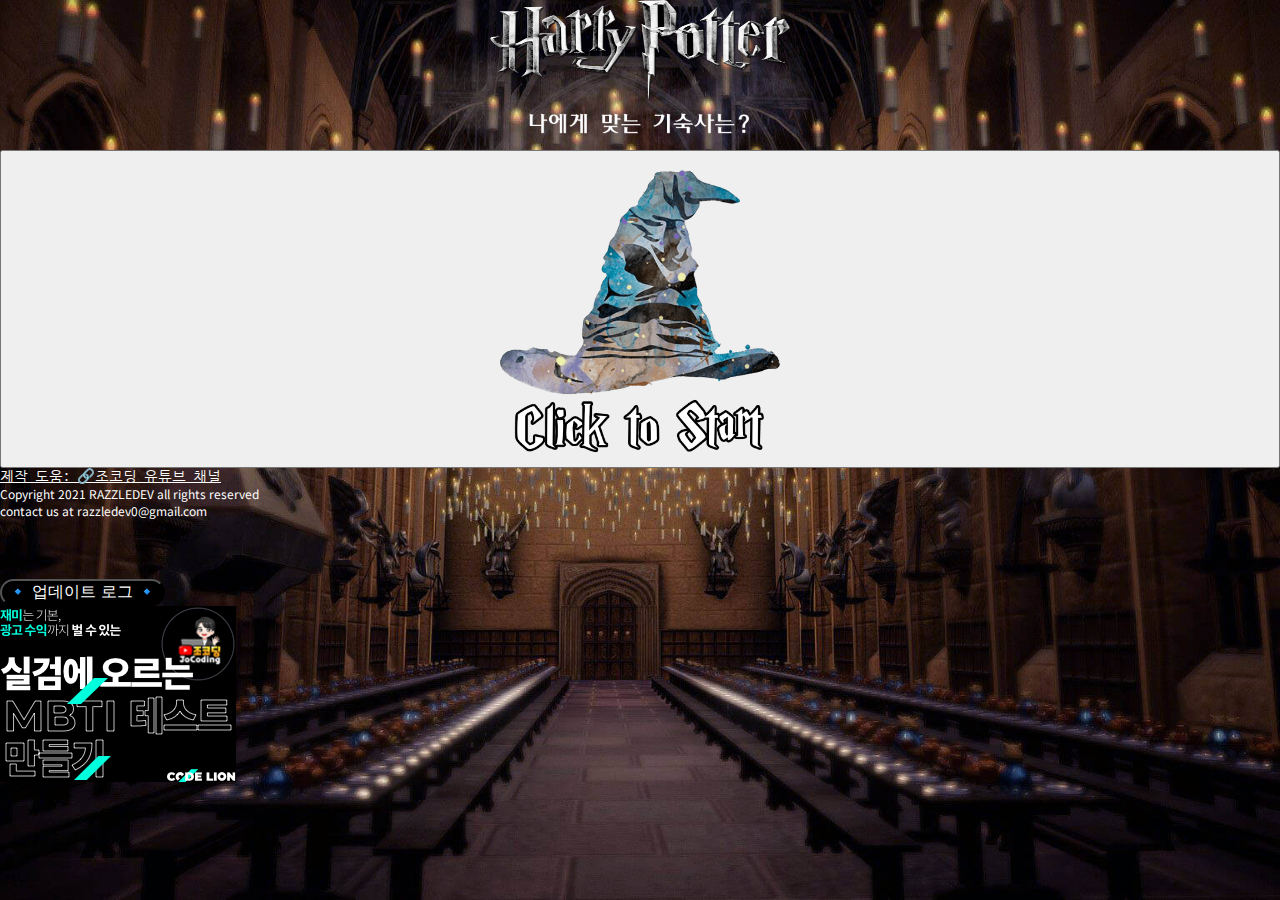
<file: index.html>
<!DOCTYPE html>
<html lang="ko">

<head>
    <!-- Global site tag (gtag.js) - Google Analytics -->
    <script async src="https://www.googletagmanager.com/gtag/js?id=G-42VCRZS13T"></script>
    <script>
        window.dataLayer = window.dataLayer || [];
        function gtag() { dataLayer.push(arguments); }
        gtag('js', new Date());
        gtag('config', 'G-42VCRZS13T');
    </script>
    <meta charset="UTF-8">
    <meta name="viewport" content="width=device-width, initial-scale=1.0">
    <meta name="robots" content="ALL">
    <title>해리포터 기숙사 테스트 - harryp-mbti</title>
    <meta name="author" content="razzledev">
    <link rel="canonical" href="https://harryp-mbti.netlify.app/">
    <meta name="keywords" content="해리포터 기숙사 테스트,헤리포터 테스트,해리포터 기숙사 MBTI,mbti 테스트">
    <meta http-equiv="progma" content="no-cache">
    <meta name="description" content="마법의 모자가 몇가지 테스트 후 당신에게 꼭 맞는 기숙사를 알려줍니다!">
    <meta property="og:type" content="website">
    <meta property="og:title" content="해리포터 기숙사 테스트">
    <meta property="og:description" content="나에게 맞는 해리포터 기숙사를 mbti 기반으로 추천해주는 테스트입니다.">
    <meta property="og:image" content="https://harryp-mbti.netlify.app/image/sorting_hat.PNG">
    <meta property="og:url" content="https://harryp-mbti.netlify.app/">
    <link rel=" shortcut icon" href="image/favicon.ico">
    <link rel="icon" href="image/favicon.ico">
    <link rel="preconnect" href="https://fonts.gstatic.com">
    <link href="https://fonts.googleapis.com/css2?family=Noto+Sans+KR:wght@100;300;400;500;700;900&display=swap"
        rel="stylesheet">
    <link href="https://fonts.googleapis.com/css2?family=Qwigley&display=swap" rel="stylesheet">
    <link href="https://fonts.googleapis.com/css2?family=Nanum+Pen+Script&display=swap" rel="stylesheet">
    <link href="https://fonts.googleapis.com/css2?family=Nanum+Gothic+Coding&display=swap" rel="stylesheet">
    <link href="https://fonts.googleapis.com/css2?family=Yeon+Sung&display=swap" rel="stylesheet">
    <link rel="stylesheet" href="https://cdn.jsdelivr.net/npm/bootstrap@4.5.3/dist/css/bootstrap.min.css"
        integrity="sha384-TX8t27EcRE3e/ihU7zmQxVncDAy5uIKz4rEkgIXeMed4M0jlfIDPvg6uqKI2xXr2" crossorigin="anonymous">
    <link rel="stylesheet" href="style.css">
</head>

<body class="container">
    <article class="start">
        <img src="image/main_logo.png" class="main_logo mt-5" alt="해리포터 로고">
        <img src="image/sub_logo.png" class="sub_logo mt-1" alt="나에게 맞는 기숙사는?">
        <button type="button" class="btn mt-5" onclick='start();'><img src="image/sorting_hat.PNG"
                class="hat_pic"></button>
        <div class="share addthis_inline_share_toolbox mt-5"></div>
    </article>
    <article class="question">
        <div class="progress mt-5">
            <div class="progress-bar" role="progressbar" style="width: calc(100/20*1%)" aria-valuenow="0"
                aria-valuemin="0" aria-valuemax="100"></div>
        </div>
        <img src="image/goldframe_tp.png" class="goldframe_tp mt-5" alt="위쪽 금 테두리">
        <h2 id="title" class="text-center mt-2">question</h2>
        <img src="image/goldframe_bt.png" class="goldframe_bt mt-2" alt="아래쪽 금 테두리">
        <input id="type" type="hidden" value="EI">
        <button id="A" type="button" class="btn-answer btn btn-primary mt-5">btn type A</button>
        <div class="mid-rectangle"></div>
        <button id="B" type="button" class="btn-answer btn btn-primary mb-5">btn type B</button>
    </article>
    <article class="result">
        <img src="image/main_logo.png" class="main_logo_end mt-5" alt="해리포터 로고">
        <img id="img" class="mt-4" src="image/slyth_logo.png" alt="해리포터 기숙사 로고">
        <img src="image/dorm_txt.png" id="dorm" class="mt-4" alt="해리포터 기숙사 이름">
        <div class="exp_container mt-5" style="padding-top: 20px;">
            <h2 id="p_type" class="text-center mt-3">p_type</h2>
            <div class="container-explain">
                <h3 id="explain" class="text-center mt-4 mb-3">explain</h3>
            </div>

            <div class="container-dorm_explain">
                <h3 id="dorm_explain" class="text-justify mt-4 mb-4">dorm_explain</h3>
            </div>
            <br>
            <hr style="background-color: white; width: 60%; height: 1px;" class="d-flex justify-content-center"><br>
            <h2 id="best_fit_character" class="best_fit_character text-center mt-3 mb-3"
                style="color: white; font-size: 1em;">🏆 BEST 케미 캐릭터 🏆</h2>
            <div class="container-character">
                <h3 id="character" class="text-center mt-4 mb-4" style="color:white; font-size: 1em;">character</h3>
                <img id="character_img" class="character_img mt-3 mb-5 d-flex justify-content-center"
                    src="image/character/해리포터.jpg" alt="잘 어울리는 캐릭터">
            </div>
        </div>
        <button type="button" class="btn btn-light mt-5 reload_btn" onClick="window.location.reload()"> 다시 하기 </button>
        <!-- Go to www.addthis.com/dashboard to customize your tools -->
        <div class="share addthis_inline_share_toolbox mt-5"></div>
    </article>
    <article class="copyright mt-5">
        <a href="https://www.youtube.com/channel/UCQNE2JmbasNYbjGAcuBiRRg" class="youtube-link text-center mt-3 mb-1"
            style="color: white; font-size: 0.9em;">제작 도움: 🔗조코딩 유튜브 채널</a>
        <span class="text-center copyright-text">Copyright 2021 RAZZLEDEV all rights reserved</span>
        <span class="mt-2 text-center copyright-text">contact us at razzledev0@gmail.com</span>
    </article>
    <article class="update-version" style="padding-top: 60px;">
        <a href="/update-log/update-log.html"><button type="button"
                class="btn btn-primary update-log-btn d-flex justify-content-center">🔹 업데이트 로그 🔹</button></a>
    </article>
    <a href="#" style="display: none;">해리포터 기숙사 테스트</a>
    <a href="#" style="display: none;">당신은 어떤 기숙사가 적합할지 테스트 해보세요!</a>
    <a class="mt-5 codelion-banner d-flex justify-content-center"
        href="https://www.codelion.net/catalog/Q291cnNlTm9kZTpqbW9r?utm_source=animal_test&utm_medium=web_lecture&utm_campaign=razzledev0"
        style="padding-top:10px">
        <img src="image/ad.png" alt="banner-ad">
    </a>

    <article class="kakao_ad" style="padding-top: 10px;">
        <ins class="kakao_ad_area" style="display:none; padding-top: 20px;" data-ad-unit="DAN-KCgjSeZt5KkIPtEg"
            data-ad-width="320" data-ad-height="50"></ins>
        <ins class="kakao_ad_area" style="display:none; padding-top: 40px;" data-ad-unit="DAN-kVua6E7mrLOP3iUY"
            data-ad-width="320" data-ad-height="50"></ins>
        <ins class="kakao_ad_area" style="display:none; padding-top: 60px;" data-ad-unit="DAN-eMQb02wzkZxrGWHc"
            data-ad-width="320" data-ad-height="50"></ins>
    </article>
    <div class="bt_rect mt-5"></div>
    <script data-ad-client="ca-pub-1939990686436657" async
        src="https://pagead2.googlesyndication.com/pagead/js/adsbygoogle.js"></script>
    <script type="text/javascript" src="//t1.daumcdn.net/kas/static/ba.min.js" async></script>
    <input type="hidden" id="EI" value="0">
    <input type="hidden" id="SN" value="0">
    <input type="hidden" id="TF" value="0">
    <input type="hidden" id="JP" value="0">
    <script src="https://code.jquery.com/jquery-3.5.1.slim.min.js"
        integrity="sha384-DfXdz2htPH0lsSSs5nCTpuj/zy4C+OGpamoFVy38MVBnE+IbbVYUew+OrCXaRkfj"
        crossorigin="anonymous"></script>
    <script src="https://cdn.jsdelivr.net/npm/bootstrap@4.5.3/dist/js/bootstrap.bundle.min.js"
        integrity="sha384-ho+j7jyWK8fNQe+A12Hb8AhRq26LrZ/JpcUGGOn+Y7RsweNrtN/tE3MoK7ZeZDyx"
        crossorigin="anonymous"></script>
    <script type="text/javascript">
        $(function () {
            $("html, body").animate({ scrollTop: 0 }, "slow");
        });
    </script>
    <script>
        var num = 1;
        var q = {
            1: { "title": "당신이 다이애건 엘리에 왔다. 어느 가게를 먼저 들어가겠는가?", "type": "EI", "A": "위즐리 형제의 위대하고 위험한 장난감 가게", "B": "올리밴더의 마법 지팡이 가게" },
            2: { "title": "당신의 크리스마스 파티에 초대 받았다. 둘중 어떤 옷을 입고 가겠는가?", "type": "EI", "A": "화려한  색의 연회복", "B": "깔끔한 검정색 정장" },
            3: { "title": "호그와트에 어떤 애완동물을 데려가고 싶은가?", "type": "EI", "A": "검은 고양이", "B": "흰 올뻬미" },
            4: { "title": "아침에 일어났더니 기숙사 문이 잠겨있다. 어떻게 나가겠는가?", "type": "EI", "A": "엑스펄소 (물체를 폭파시키는 마법)", "B": "알로호모라(자물쇠나 문 여는 마법)" },
            5: { "title": "당신이 가장 배워보고 싶은 마법은?", "type": "EI", "A": "크루시아투스 (고통 저주 마법)", "B": "익스펠리아르무스 (무장 해제 마법)" },
            6: { "title": "당신은 호그와트행 열차를 놓쳤다. 어떻게 할 것 인가?", "type": "SN", "A": "하늘을 나는 자동차를 타고 날아간다.", "B": "늦더라도 머글들이 볼까봐 다른 방법을 찾아본다." },
            7: { "title": "당신이 퀴디치 시합을 하는 중에 골든 스니치가 눈 앞에서 날아가고 있다. 어떻게 하겠는가?", "type": "SN", "A": "늦게 잡더라도 계속 따라간다.", "B": "위험 하더라도 한번에 잡기 위해 점프한다" },
            8: { "title": "당신은 호그와트에서 어느 수업을  듣고 싶은가?", "type": "SN", "A": "마법 방어술 수업", "B": "주술 수업" },
            9: { "title": "마법약 수업 시간에 약을 만들고 있다. 당신은 어느 쪽인가?", "type": "SN", "A": "레시피대로 정확히 계산한다", "B": "재료만 맞춰서 대략적으로 넣는다" },
            10: { "title": "당신이 특별한 능력을 가질 수 있다면, 어떤 능력을 갖고 싶은가?", "type": "SN", "A": "마음을 읽는 능력", "B": "과거를 바꿀 수 있는 능력" },
            11: { "title": "당신은 트라이위저드 컵에 참가하여 미로 속에서 트로피를 찾았다. 하지만 친구가 뒤에서 나무에 엉켜 도와달라고 외친다. 어떻게 할 것인가?", "type": "TF", "A": "트로피가 사라지기 전에 트로피를 먼저 가져온 뒤 친구를 돕는다.", "B": "친구가 위험해 보여 친구를 먼저 돕는다." },
            12: { "title": "금서 구역에 들어가고 싶은 욕망이 불타오르고 있다. 어떻게 하겠는가?", "type": "TF", "A": "친구가 걸리면 안되니 혼자 간다.", "B": "무서우니 친구와 함께 간다." },
            13: { "title": "당신의 앞에 두권의 책이 펼쳐져 있다. 어느 책을 먼저 피겠는가?", "type": "TF", "A": "<호그와트 성의 비밀>", "B": "<그의 추종자들>" },
            14: { "title": "당신은 마법사 표준 시험 OWL에 응시하는 중에 모르는 문제에 직면했다.", "type": "TF", "A": "논리적으로 나온 정답을 분석한다", "B": "오직 감에만 의존하여 문제를 찍는다" },
            15: { "title": "어떤 사람이 더 잘못했는가?", "type": "TF", "A": "가족을 지키기 위해 절대적으로 금지된 마법을 사용해 상대를 죽인 마법사", "B": "무장해제 마법을 쓰다가 상대를 절벽에서 떨어뜨여 죽인 마법사" },
            16: { "title": "스네이프 교수의 과제의 제출기한이 내일이다. 하지만 과제를 아직 끝내지 못했다. 어떻게 할 것인가?", "type": "JP", "A": "밤을 새서라도 한다.", "B": "스네이프 교수에게 기한을 연장시켜 달라고 부탁한다." },
            17: { "title": "당신은 내일까지 20개의 마법주문을 외워야 한다. 어떻게 할 것인가?", "type": "JP", "A": "정해진 시간동안만 집중해서 외운다", "B": "종이에 적어 들고 다니며 계속 외운다" },
            18: { "title": "당신은 호그와트 도서관의 금지된 구역에 가려 한다. 어떻게 할 것인가?", "type": "JP", "A": "미리 구조를 파악하여 어떤 일이 있더라고 정한 동선 대로 이동한다.", "B": "상황에 따라 계획을 바꾸며 대처한다" },
            19: { "title": "아침에 일어나서 매일 하고 싶은 활동은?", "type": "EI", "A": "아침 산책하기", "B": "신문 읽기" },
            20: { "title": "말포이가 당신에게 마시라며 주스를 주었다. 어떻게 할것인가?", "type": "JP", "A": "선생님께 성분 분석을 요청한다.", "B": "걱정없이 마신다." },
        }
        var result = {
            "ISFP": { "dorm": "그리핀도르", "p_type": "⭐ 당신은 발명가형 이군요 ⭐", "explain": "풍부한 상상력을 가지고 새로운 것에 도전하는 사람으로 그리핀도르에 적합하다고 볼 수 있습니다.", "img": "image/gryff_logo.png", "dorm_explain": "<br>🦁 그리핀도르는 용감하고 대담한 자들을 위한 기숙사입니다. 불사조 기사단과, 오러들 중 다수가 그리핀도르 출신입니다. 호그와트의 교장인 덤블도어, 해리포터의 부모님 모두 그리핀도르 출신입니다. 게다가 볼드모트가 호그와트에 침공했을 당시 호그와트 그리고 영광을 위해서 가장 많은 학생이 남아 전투를 벌인 기숙사가 그리핀도르이기도 하죠. 기숙사의 대표 색상인 빨간색은 그리핀도르의 정열과 용기를 상징하기도 합니다.<br>", "character": "해리포터", "character_img": "image/character/해리포터.jpg", "img_logo": "image/name_gryff.png" },
            "ESFJ": { "dorm": "그리핀도르", "p_type": "⭐ 당신은 스파크형 이군요 ⭐", "explain": "열정적으로 새로운 관계를 만드는 사람으로 그리핀도르에 적합하다고 볼 수 있습니다.", "img": "image/gryff_logo.png", "dorm_explain": "<br>🦁 그리핀도르는 용감하고 대담한 자들을 위한 기숙사입니다. 불사조 기사단과, 오러들 중 다수가 그리핀도르 출신입니다. 호그와트의 교장인 덤블도어, 해리포터의 부모님 모두 그리핀도르 출신입니다. 게다가 볼드모트가 호그와트에 침공했을 당시 호그와트 그리고 영광을 위해서 가장 많은 학생이 남아 전투를 벌인 기숙사가 그리핀도르이기도 하죠. 기숙사의 대표 색상인 빨간색은 그리핀도르의 정열과 용기를 상징하기도 합니다.<br>", "character": "몰리 위즐리", "character_img": "image/character/몰리_위즐리.jpg", "img_logo": "image/name_gryff.png" },
            "ESFP": { "dorm": "그리핀도르", "p_type": "⭐ 당신은 사교적인 유형 이군요 ⭐", "explain": "분위기를 고조시키는 우호적 사람으로 그리핀도르에 적합하다고 볼 수 있습니다.", "img": "image/gryff_logo.png", "dorm_explain": "<br>🦁 그리핀도르는 용감하고 대담한 자들을 위한 기숙사입니다. 불사조 기사단과, 오러들 중 다수가 그리핀도르 출신입니다. 호그와트의 교장인 덤블도어, 해리포터의 부모님 모두 그리핀도르 출신입니다. 게다가 볼드모트가 호그와트에 침공했을 당시 호그와트 그리고 영광을 위해서 가장 많은 학생이 남아 전투를 벌인 기숙사가 그리핀도르이기도 하죠. 기숙사의 대표 색상인 빨간색은 그리핀도르의 정열과 용기를 상징하기도 합니다.<br>", "character": "론 위즐리", "character_img": "image/character/론_위즐리.jpg", "img_logo": "image/name_gryff.png" },
            "ENTP": { "dorm": "그리핀도르", "p_type": "⭐ 당신은 수완 좋은 활동가형 이군요 ⭐", "explain": "친구,운동,음식등 다양한 활동을 선호하는 사람으로 그리핀도르에 적합하다고 볼 수 있습니다.", "img": "image/gryff_logo.png", "dorm_explain": "<br>🦁 그리핀도르는 용감하고 대담한 자들을 위한 기숙사입니다. 불사조 기사단과, 오러들 중 다수가 그리핀도르 출신입니다. 호그와트의 교장인 덤블도어, 해리포터의 부모님 모두 그리핀도르 출신입니다. 게다가 볼드모트가 호그와트에 침공했을 당시 호그와트 그리고 영광을 위해서 가장 많은 학생이 남아 전투를 벌인 기숙사가 그리핀도르이기도 하죠. 기숙사의 대표 색상인 빨간색은 그리핀도르의 정열과 용기를 상징하기도 합니다.<br>", "character": "시리우스 블랙", "character_img": "image/character/시리우스_블랙.jpg", "img_logo": "image/name_gryff.png" },
            "ISTJ": { "dorm": "레번클로", "p_type": "⭐ 당신은 아이디어 뱅크형 이군요 ⭐", "explain": "비전적인 관점을 가지고 잇는 뛰어난 전략가으로 레번클로에 적합하다고 볼 수 있습니다.", "img": "image/raven_logo.png", "dorm_explain": "<br>🦅 레번클로는 현명하고 사려깊은 자들을 위한 기숙사입니다. 똑똑하고 지혜로운 학생이 많으며, 네 기숙사 중 가장 학업 성적이 우수한 기숙사로 묘사됩니다. 래번클로는 볼드모트가 침공했을 때 손익을 위해서 전투를 벌였다고 합니다. 주로 지혜로운 학자들이 많이 배출된 기숙사로 이 기숙사로 배정된 학생들은 대부분 원래부터 지적 호기심이 왕성하다고 합니다.<br>", "character": "스네이프", "character_img": "image/character/스네이프.jpg", "img_logo": "image/name_raven.png" },
            "ESTJ": { "dorm": "레번클로", "p_type": "⭐ 당신은 예언자형 이군요 ⭐", "explain": "사람과 관련된 뛰어난 통찰력을 가지고 있는 사람으로 레번클로에 적합하다고 볼 수 있습니다.", "img": "image/raven_logo.png", "dorm_explain": "<br>🦅 레번클로는 현명하고 사려깊은 자들을 위한 기숙사입니다. 똑똑하고 지혜로운 학생이 많으며, 네 기숙사 중 가장 학업 성적이 우수한 기숙사로 묘사됩니다. 래번클로는 볼드모트가 침공했을 때 손익을 위해서 전투를 벌였다고 합니다. 주로 지혜로운 학자들이 많이 배출된 기숙사로 이 기숙사로 배정된 학생들은 대부분 원래부터 지적 호기심이 왕성하다고 합니다.<br>", "character": "맥고나걸", "character_img": "image/character/맥고나걸.jpg", "img_logo": "image/name_raven.png" },
            "ISFJ": { "dorm": "레번클로", "p_type": "⭐ 당신은 과학자형 이군요 ⭐", "explain": "전체적인 부분을 조합하여 비전을 제시하는 사람으로 레번클로에 적합하다고 볼 수 있습니다.", "img": "image/raven_logo.png", "dorm_explain": "<br>🦅 레번클로는 현명하고 사려깊은 자들을 위한 기숙사입니다. 똑똑하고 지혜로운 학생이 많으며, 네 기숙사 중 가장 학업 성적이 우수한 기숙사로 묘사됩니다. 래번클로는 볼드모트가 침공했을 때 손익을 위해서 전투를 벌였다고 합니다. 주로 지혜로운 학자들이 많이 배출된 기숙사로 이 기숙사로 배정된 학생들은 대부분 원래부터 지적 호기심이 왕성하다고 합니다.<br>", "character": "네빌 롱바텀", "character_img": "image/character/네빌_롱바텀.jpg", "img_logo": "image/name_raven.png" },
            "INTP": { "dorm": "레번클로", "p_type": "⭐ 당신은 백과사전형 이군요 ⭐", "explain": "논리적이고 뛰어난 상황 적응력을 가지고 있는 사람으로 레번클로에 적합하다고 볼 수 있습니다.", "img": "image/raven_logo.png", "dorm_explain": "<br>🦅 레번클로는 현명하고 사려깊은 자들을 위한 기숙사입니다. 똑똑하고 지혜로운 학생이 많으며, 네 기숙사 중 가장 학업 성적이 우수한 기숙사로 묘사됩니다. 래번클로는 볼드모트가 침공했을 때 손익을 위해서 전투를 벌였다고 합니다. 주로 지혜로운 학자들이 많이 배출된 기숙사로 이 기숙사로 배정된 학생들은 대부분 원래부터 지적 호기심이 왕성하다고 합니다.<br>", "character": "아서 위즐리", "character_img": "image/character/아서_위즐리.jpg", "img_logo": "image/name_raven.png" },
            "INFJ": { "dorm": "후플푸프", "p_type": "⭐ 당신은 잔 다르크형 이군요 ⭐", "explain": "이상적인 세상을 만들어가는 사람으로 후플푸프에 적합하다고 볼 수 있습니다.", "img": "image/huff_logo.png", "dorm_explain": "<br>🦡 후플푸프는 정의롭고 진실한 자들을 위한 기숙사입니다. 조건이 있는 다른 기숙사와 다르게 특정한 조건 없이 다양한 아이들을 거두는 기숙사이기 때문에 멍청하다는 오해를 받기도 하지만 후플푸프의 특징은 선량함과 옳음입니다.  볼드모트의 침공때도 단지 옳은 것이라는 이유로 그리핀도르 다음으로 많은 학생이 남았고, 어둠의 마법사도 가장 적게 배출한 기숙사입니다. 선함 그 자체인 기숙사라고 봐도 무방할 듯합니다.<br>", "character": "덤블도어", "character_img": "image/character/덤블도어.jpg", "img_logo": "image/name_huff.png" },
            "ENFP": { "dorm": "후플푸프", "p_type": "⭐ 당신은 성인 군자형 이군요 ⭐", "explain": "따뜻한 감정을 가지고 있는 겸손한 사람으로 후플푸프에 적합하다고 볼 수 있습니다.", "img": "image/huff_logo.png", "dorm_explain": "<br>🦡 후플푸프는 정의롭고 진실한 자들을 위한 기숙사입니다. 조건이 있는 다른 기숙사와 다르게 특정한 조건 없이 다양한 아이들을 거두는 기숙사이기 때문에 멍청하다는 오해를 받기도 하지만 후플푸프의 특징은 선량함과 옳음입니다.  볼드모트의 침공때도 단지 옳은 것이라는 이유로 그리핀도르 다음으로 많은 학생이 남았고, 어둠의 마법사도 가장 적게 배출한 기숙사입니다. 선함 그 자체인 기숙사라고 봐도 무방할 듯합니다.<br>", "character": "님파도라 통스", "character_img": "image/character/님파도라_통스.jpg", "img_logo": "image/name_huff.png" },
            "INFP": { "dorm": "후플푸프", "p_type": "⭐ 당신은 언변 능숙형 이군요 ⭐", "explain": "타인의 성장을 도모하고 협동하는 사람으로 후플푸프에 적합하다고 볼 수 있습니다.", "img": "image/huff_logo.png", "dorm_explain": "<br>🦡 후플푸프는 정의롭고 진실한 자들을 위한 기숙사입니다. 조건이 있는 다른 기숙사와 다르게 특정한 조건 없이 다양한 아이들을 거두는 기숙사이기 때문에 멍청하다는 오해를 받기도 하지만 후플푸프의 특징은 선량함과 옳음입니다.  볼드모트의 침공때도 단지 옳은 것이라는 이유로 그리핀도르 다음으로 많은 학생이 남았고, 어둠의 마법사도 가장 적게 배출한 기숙사입니다. 선함 그 자체인 기숙사라고 봐도 무방할 듯합니다.<br>", "character": "루나 러브굿", "character_img": "image/character/루나_러브굿.jpg", "img_logo": "image/name_huff.png" },
            "ISTP": { "dorm": "후플푸프", "p_type": "⭐ 당신은 친선 도모형 이군요 ⭐", "explain": "친절과 현실감을 바탕으로 타인에게 봉사하는 사람으로 후플푸프에 적합하다고 볼 수 있습니다.", "img": "image/huff_logo.png", "dorm_explain": "<br>🦡 후플푸프는 정의롭고 진실한 자들을 위한 기숙사입니다. 조건이 있는 다른 기숙사와 다르게 특정한 조건 없이 다양한 아이들을 거두는 기숙사이기 때문에 멍청하다는 오해를 받기도 하지만 후플푸프의 특징은 선량함과 옳음입니다.  볼드모트의 침공때도 단지 옳은 것이라는 이유로 그리핀도르 다음으로 많은 학생이 남았고, 어둠의 마법사도 가장 적게 배출한 기숙사입니다. 선함 그 자체인 기숙사라고 봐도 무방할 듯합니다.<br>", "character": "빅터 크롬", "character_img": "image/character/빅터_크롬.jpg", "img_logo": "image/name_huff.png" },
            "INTJ": { "dorm": "슬리데린", "p_type": "⭐ 당신은 지도자형 이군요 ⭐", "explain": "비전을 가지고 사람들을 활력적으로 이끌어가는 사람으로 슬리데린에 적합하다고 볼 수 있습니다.", "img": "image/slyth_logo.png", "dorm_explain": "<br>🐍 슬리데린은 야망있는 재간꾼들을 위한 기숙사입니다. 어둠의 마법사가 가장 많이 배출되었고, 순수혈통이 가장 많은 기숙사입니다. 하지만 슬리데린에 배정되었다고 해서 무조건 나쁜 성격을 가진 것은 아닙니다. 볼드모트가 호그와트를 침공했을 때 오직 양심만을 위해 가장 적은 수가 남아 전투를 벌였고 타 기숙사와 자주 갈등을 빚는 기숙사입니다.<br>", "character": "볼드모트", "character_img": "image/character/볼드모트.jpg", "img_logo": "image/name_slyth.png" },
            "ESTP": { "dorm": "슬리데린", "p_type": "⭐ 당신은 사업가형 이군요 ⭐", "explain": "사무적,실용적 현실적으로 일을 많이 하는 사람으로 슬리데린에 적합하다고 볼 수 있습니다.", "img": "image/slyth_logo.png", "dorm_explain": "<br>🐍 슬리데린은 야망있는 재간꾼들을 위한 기숙사입니다. 어둠의 마법사가 가장 많이 배출되었고, 순수혈통이 가장 많은 기숙사입니다. 하지만 슬리데린에 배정되었다고 해서 무조건 나쁜 성격을 가진 것은 아닙니다. 볼드모트가 호그와트를 침공했을 때 오직 양심만을 위해 가장 적은 수가 남아 전투를 벌였고 타 기숙사와 자주 갈등을 빚는 기숙사입니다.<br>", "character": "제임스 포터", "character_img": "image/character/제임스_포터.jpg", "img_logo": "image/name_slyth.png" },
            "ENTJ": { "dorm": "슬리데린", "p_type": "⭐ 당신은 세상의 소금형 이군요 ⭐", "explain": "한번 시작한 일은 끝까지 해내는 사람으로 슬리데린에 적합하다고 볼 수 있습니다.", "img": "image/slyth_logo.png", "dorm_explain": "<br>🐍 슬리데린은 야망있는 재간꾼들을 위한 기숙사입니다. 어둠의 마법사가 가장 많이 배출되었고, 순수혈통이 가장 많은 기숙사입니다. 하지만 슬리데린에 배정되었다고 해서 무조건 나쁜 성격을 가진 것은 아닙니다. 볼드모트가 호그와트를 침공했을 때 오직 양심만을 위해 가장 적은 수가 남아 전투를 벌였고 타 기숙사와 자주 갈등을 빚는 기숙사입니다.<br>", "character": "드레이코 말포이", "character_img": "image/character/드레이코_말포이.jpg", "img_logo": "image/name_slyth.png" },
            "ENFJ": { "dorm": "슬리데린", "p_type": "⭐ 당신은 임금 뒷편의 권력형 이군요 ⭐", "explain": "성실하고 온화하며 협조를 잘 하는 사람으로 슬리데린에 적합하다고 볼 수 있습니다.", "img": "image/slyth_logo.png", "dorm_explain": "<br>🐍 슬리데린🐍은 야망있는 재간꾼들을 위한 기숙사입니다. 어둠의 마법사가 가장 많이 배출되었고, 순수혈통이 가장 많은 기숙사입니다. 하지만 슬리데린에 배정되었다고 해서 무조건 나쁜 성격을 가진 것은 아닙니다. 볼드모트가 호그와트를 침공했을 때 오직 양심만을 위해 가장 적은 수가 남아 전투를 벌였고 타 기숙사와 자주 갈등을 빚는 기숙사입니다.<br>", "character": "헤르미온느 그레인저", "character_img": "image/character/헤르미온느_그레인저.jpg", "img_logo": "image/name_slyth.png" },
        }
        function start() {
            $(".start").hide();
            $(".question").show();
            next();
        }
        $("#A").click(function () {
            var type = $("#type").val();
            var preValue = $("#" + type).val();
            $("#" + type).val(parseInt(preValue) + 1);
            next();
        });
        $("#B").click(function () {
            next();
        });
        function next() {
            if (num == 21) {
                $(".question").hide();
                var mbti = "";
                // if else 구문입니다
                ($("#EI").val() < 3) ? mbti += "I" : mbti += "E";
                ($("#SN").val() < 3) ? mbti += "N" : mbti += "S";
                ($("#TF").val() < 3) ? mbti += "F" : mbti += "T";
                ($("#JP").val() < 3) ? mbti += "P" : mbti += "J";
                // alert(mbti);
                $("#img").attr('src', result[mbti]["img"]);
                $("#dorm").html(result[mbti]["dorm"]);
                $("#p_type").html(result[mbti]["p_type"]);
                $("#explain").html(result[mbti]["explain"]);
                $("#dorm_explain").html(result[mbti]["dorm_explain"]);
                $("#character").html(result[mbti]["character"]);
                $('#character_img').attr('src', result[mbti]["character_img"]);
                $('#dorm').attr('src', result[mbti]["img_logo"]);
                var emoji_dorm;
                switch (result[mbti]["dorm"]) {
                    case "그리핀도르":
                        emoji_dorm = "🦁";
                        break;
                    case "레번클로":
                        emoji_dorm = "🦅";
                        break;
                    case "후플푸프":
                        emoji_dorm = "🦡";
                        break;
                    case "슬리데린":
                        emoji_dorm = "🐍";
                        break;
                }
                $(".result").show();
                addthis.update('share', 'url', "https://harryp-mbti.netlify.app/");
                addthis.update('share', 'title', "#해리포터_기숙사_테스트 | 당신은 " + result[mbti]["dorm"] + emoji_dorm + " 입니다!");
                addthis.update('share', 'image', "https://harryp-mbti.netlify.app/image/sorting_hat.PNG");
            } else {
                $(".progress-bar").attr('style', 'width: calc(100/20*' + num + '%)')
                $("#title").html(q[num]["title"]);
                $("#type").val(q[num]["type"]);
                $("#A").html(q[num]["A"]);
                $("#B").html(q[num]["B"]);
                num++;
            }
        }
    </script>
    <!-- Go to www.addthis.com/dashboard to customize your tools -->
    <script type="text/javascript" src="//s7.addthis.com/js/300/addthis_widget.js#pubid=ra-5ff885c80c20eccf"></script>
</body>

</html>
</file>
<file: style.css>
.container {
    background-color: #3d3d3d;
    background-image: url("image/greathall_12.jpg");
    background-repeat: no-repeat;
    background-position: center center;
    background-attachment: fixed;
    background-size: cover;
    margin: 0 auto;
}

article {
    font-family: 'Nanum Gothic Coding', monospace;
    margin: 0 auto;
    display : flex;
    flex-direction : column;
}

.Top_subtt {
    font-family: 'Yeon Sung', cursive;
    color: white;
    font-size: 150%;
}

.question {
    display: none;
}

.result {
    display: none;
}

#img {
    width: 300px;
    margin: 0 auto;
}

.btn-answer, .btn-answer:visited, .btn-answer:hover, .btn-answer:active, .btn-answer:focus {
    font-family: "Noto Sans KR";
    font-size: 85%;
    background-color: #3d3d3d;
    border-color: #3d3d3d;
    width: 280px;
    height: 100px;
    margin: 0 auto;
    color: #ffffff;
}

.reload_btn {
    font-family: "Noto Sans KR";
    width: 150px;
    border-radius: 20px;
    margin: 0 auto;
}

@media (hover: hover) {
    .btn-answer:hover {
        font-family: "Noto Sans KR";
        font-size: 85%;
        background-color: #ff9300 !important;
        border-color: #ff9300 !important;
        width: 280px;
        height: 100px;
        margin: 0 auto;
        color: #ffffff;
    }
}



.mid-rectangle {
    fill: transparent;
    width: 280px;
    height: 3px;
    margin: 0 auto;
}

.share {
    margin: 0 auto;
}

.kakao_ad {
    width: 320px;
    margin: 0 auto;
}

.hat_pic {
    width: 300px;
    margin: 0 auto;
}

.start_info {
    color: white;
}

#title {
    width: 80%;
    font-family: "Noto Sans KR";
    font-size: 100%;
    color: white;
    margin: 0 auto;
}

.main_logo_end {
    width: 210px;
    height: 70px;
    margin: 0 auto;
}

#dorm {
    border-radius: 10px;
    width: 300px;
    margin: 0 auto;
    /* border: 4px solid white; */
}

.exp_container {
    width: 100%;
    border-radius: 10px;
    background-color: rgba(0, 0, 0, 0.7);
    /* border: 3px solid white; */
    color: white;
    margin: 0 auto;
}

#p_type {
    /* font-family: 'Yeon Sung', cursive; */
    font-family: "Noto Sans KR";
    font-size: 1.3em;
    color: white;
}

#explain {
    /* font-family: 'Yeon Sung', cursive; */
    font-family: "Noto Sans KR";
    font-size: 1em;
    color: white;
}

.container-explain {
    margin: 0 auto;
    width: 80%;
}


#dorm_explain {
    /* font-family: 'Yeon Sung', cursive; */
    font-family: "Noto Sans KR";
    font-size: 1em;
    color: white;
}

.container-dorm_explain {
    margin: 0 auto;
    width: 80%;
}

.container-character {
    margin: 0 auto;
    width: 80%;
}

#character {
    font-family: "Noto Sans KR";
}

.character_img {
    margin: 0 auto;
    width: 270px;
    border-radius: 20px;
}

.progress-bar {
    background-color: #ff9359;
}

.bt_rect {
    width: 100%;
    height: 20px;
    margin: 0 auto;
}

.main_logo {
    width: 300px;
    height: 100px;
    margin: 0 auto;
}

.sub_logo {
    width: 250px;
    margin: 0 auto;
}

.goldframe_tp {
    width: 150px;
    margin: 0 auto;
}

.goldframe_bt {
    width: 150px;
    margin: 0 auto;
}

.dorm_explain {
    background-color: black;
    border-radius: 30px;
}

.design_dorm_what {
    font-family: "Noto Sans KR";
    font-size: 1em;
    color: white;   
    width: 300px;
}

.copyright-text {
    font-family: "Noto Sans KR";
    font-size: 12px;
    color: white;
}

.version-last {
    font-family: "Noto Sans KR";
    font-size: 14px;
    color: white;
}

.update-last {
    font-family: "Noto Sans KR";
    font-size: 14px;
    color: white;
}

.updaete-log {
    font-family: "Noto Sans KR";
    font-size: 18px;
    color: white; 
}


.update-version {
    margin: 0 auto;
}

.best_fit_character {
    font-family: "Noto Sans KR";
}

.update-log-btn {
    margin: 0 auto;
    border-color: black;
    color:white;
    background-color: black;
    font-size: 1em;
    border-radius: 20px;
}
</file>
